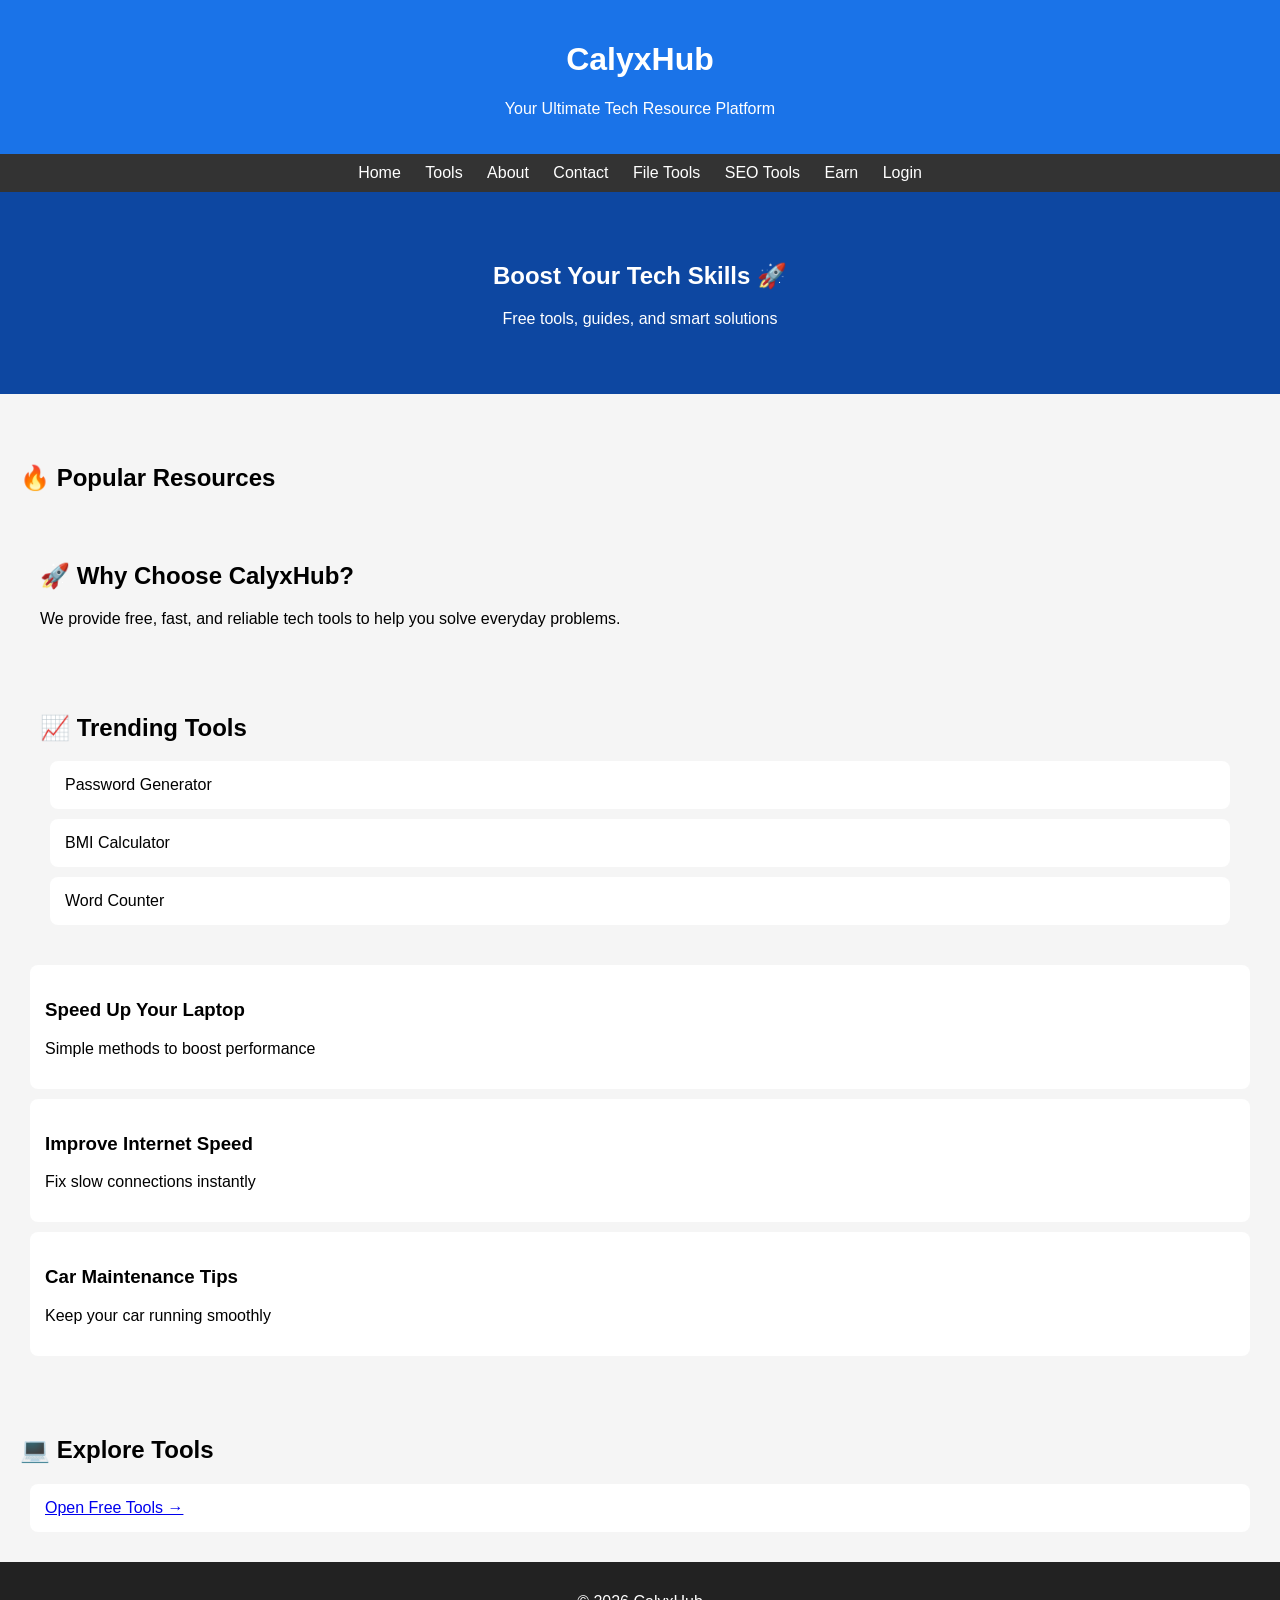
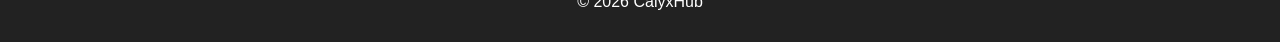
<file: index.html>
<!DOCTYPE html>
<html lang="en">
<head>
<meta charset="UTF-8">
<meta name="viewport" content="width=device-width, initial-scale=1.0">
<title>CalyxHub - Tech Resource Hub</title>

<meta name="google-adsense-account" content="ca-pub-2321106369654250">
<meta name="description" content="Free online tech tools, calculators, and guides. Improve your digital life with CalyxHub.">
<meta name="keywords" content="tech tools, password generator, BMI calculator, free tools online">

<link rel="stylesheet" href="style.css">
</head>

<body>

<header>
<h1>CalyxHub</h1>
<p>Your Ultimate Tech Resource Platform</p>
</header>

<nav>
<a href="index.html">Home</a>
<a href="tools.html">Tools</a>
<a href="about.html">About</a>
<a href="contact.html">Contact</a>
<a href="filetools.html">File Tools</a>
<a href="seotools.html">SEO Tools</a>
<a href="viral.html">Earn</a>
<a href="login.html">Login</a>
</nav>

<section class="hero">
<h1>Boost Your Tech Skills 🚀</h1>
<p>Free tools, guides, and smart solutions</p>
</section>

<!-- AdSense Top -->
<div class="ad">
<ins class="adsbygoogle"
     style="display:block"
     data-ad-client="ca-pub-2321106369654250"
     data-ad-slot="1234567890"
     data-ad-format="auto"></ins>
</div>

<section>
<h2>🔥 Popular Resources</h2>
<section>
<h2>🚀 Why Choose CalyxHub?</h2>
<p>We provide free, fast, and reliable tech tools to help you solve everyday problems.</p>
</section>

<section>
<h2>📈 Trending Tools</h2>
<div class="card">Password Generator</div>
<div class="card">BMI Calculator</div>
<div class="card">Word Counter</div>
</section>
<div class="card">
<h3>Speed Up Your Laptop</h3>
<p>Simple methods to boost performance</p>
</div>

<div class="card">
<h3>Improve Internet Speed</h3>
<p>Fix slow connections instantly</p>
</div>

<div class="card">
<h3>Car Maintenance Tips</h3>
<p>Keep your car running smoothly</p>
</div>

</section>

<section>
<h2>💻 Explore Tools</h2>

<div class="card"><a href="tools.html">Open Free Tools →</a></div>

</section>

<footer>
<p>© 2026 CalyxHub</p>
</footer>

<script async src="https://pagead2.googlesyndication.com/pagead/js/adsbygoogle.js"></script>
<script>(adsbygoogle = window.adsbygoogle || []).push({});</script>

</body>
</html>
</file>
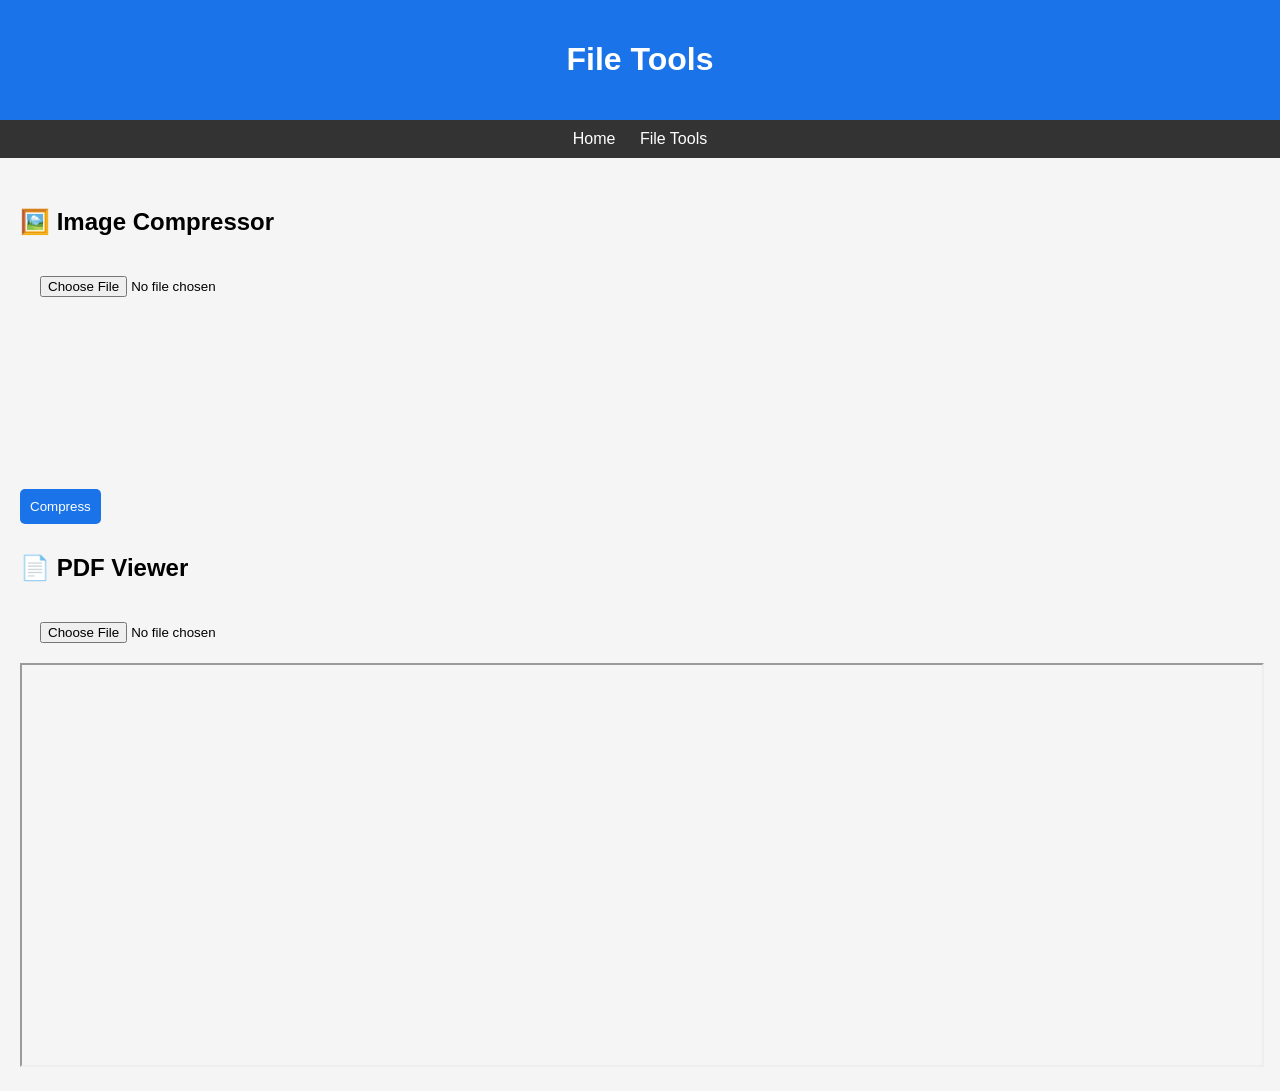
<file: filetools.html>
<!DOCTYPE html>
<html>
<head>
<title>File Tools - CalyxHub</title>
<link rel="stylesheet" href="style.css">
</head>

<body>

<header><h1>File Tools</h1></header>

<nav>
<a href="index.html">Home</a>
<a href="filetools.html">File Tools</a>
</nav>

<section>

<!-- IMAGE COMPRESSOR -->
<h2>🖼️ Image Compressor</h2>
<input type="file" id="imageInput">
<br><br>
<canvas id="canvas"></canvas>
<br>
<button onclick="compressImage()">Compress</button>

<!-- PDF TOOL -->
<h2>📄 PDF Viewer</h2>
<input type="file" id="pdfInput" accept="application/pdf">
<iframe id="pdfViewer" width="100%" height="400px"></iframe>

</section>

<script>
function compressImage(){
let file=document.getElementById("imageInput").files[0];
let reader=new FileReader();

reader.onload=function(e){
let img=new Image();
img.onload=function(){
let canvas=document.getElementById("canvas");
let ctx=canvas.getContext("2d");

canvas.width=img.width/2;
canvas.height=img.height/2;

ctx.drawImage(img,0,0,canvas.width,canvas.height);
}
img.src=e.target.result;
}
reader.readAsDataURL(file);
}

document.getElementById("pdfInput").addEventListener("change", function(){
let file=this.files[0];
let url=URL.createObjectURL(file);
document.getElementById("pdfViewer").src=url;
});
</script>

</body>
</html>
</file>
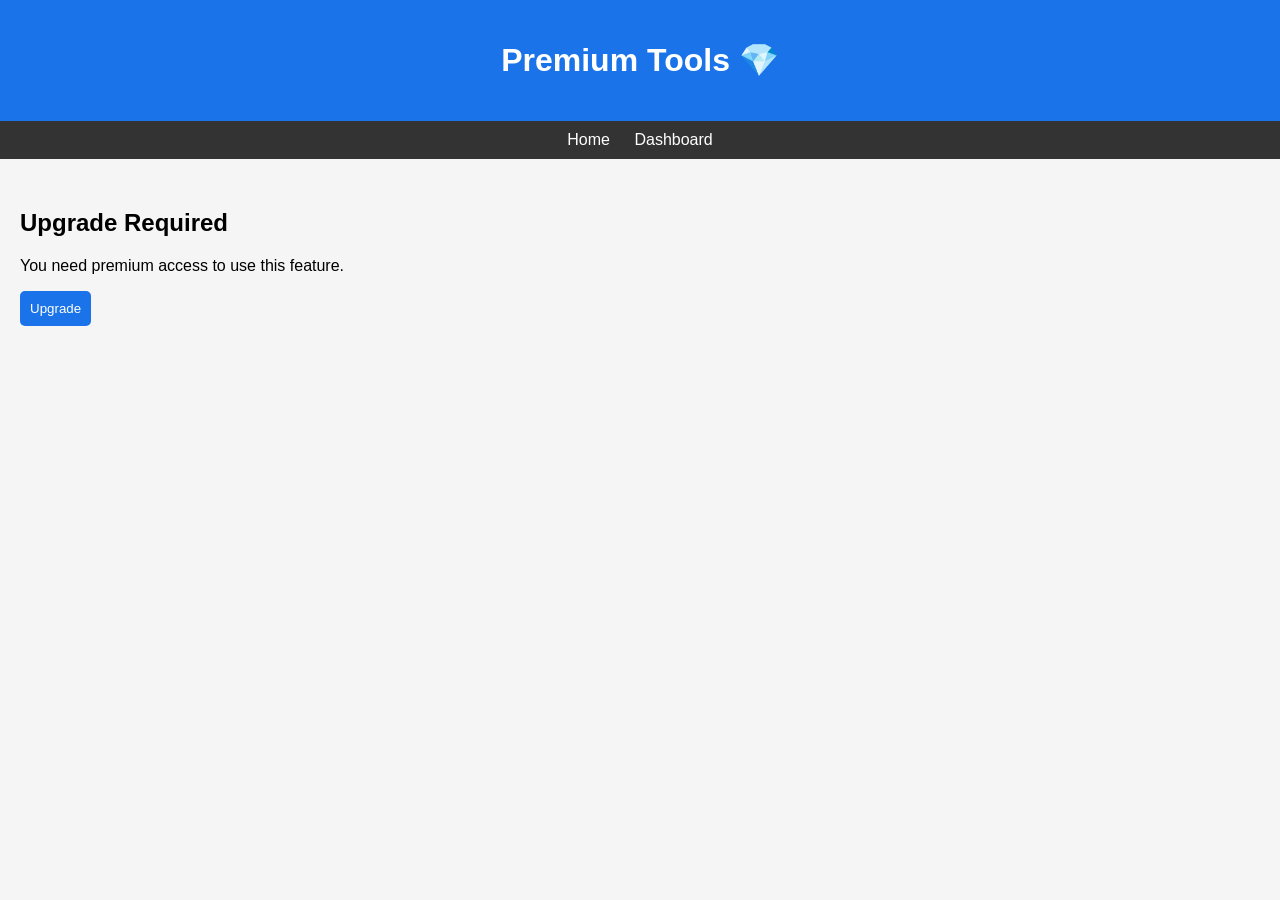
<file: premium.html>
<!DOCTYPE html>
<html>
<head>
<title>Premium Tools - CalyxHub</title>
<link rel="stylesheet" href="style.css">
</head>

<body>

<header><h1>Premium Tools 💎</h1></header>

<nav>
<a href="index.html">Home</a>
<a href="dashboard.html">Dashboard</a>
</nav>

<section id="content"></section>

<script>
let premium=localStorage.getItem("premium");

let content=document.getElementById("content");

if(premium === "true"){
content.innerHTML = `
<h2>🔥 Premium Features</h2>
<ul>
<li>Advanced File Tools</li>
<li>SEO Analyzer</li>
<li>Fast Processing Tools</li>
</ul>
`;
}else{
content.innerHTML = `
<h2>Upgrade Required</h2>
<p>You need premium access to use this feature.</p>
<button onclick="upgrade()">Upgrade</button>
`;
}

function upgrade(){
localStorage.setItem("premium","true");
alert("You are now a premium user!");
location.reload();
}
</script>

</body>
</html>
</file>
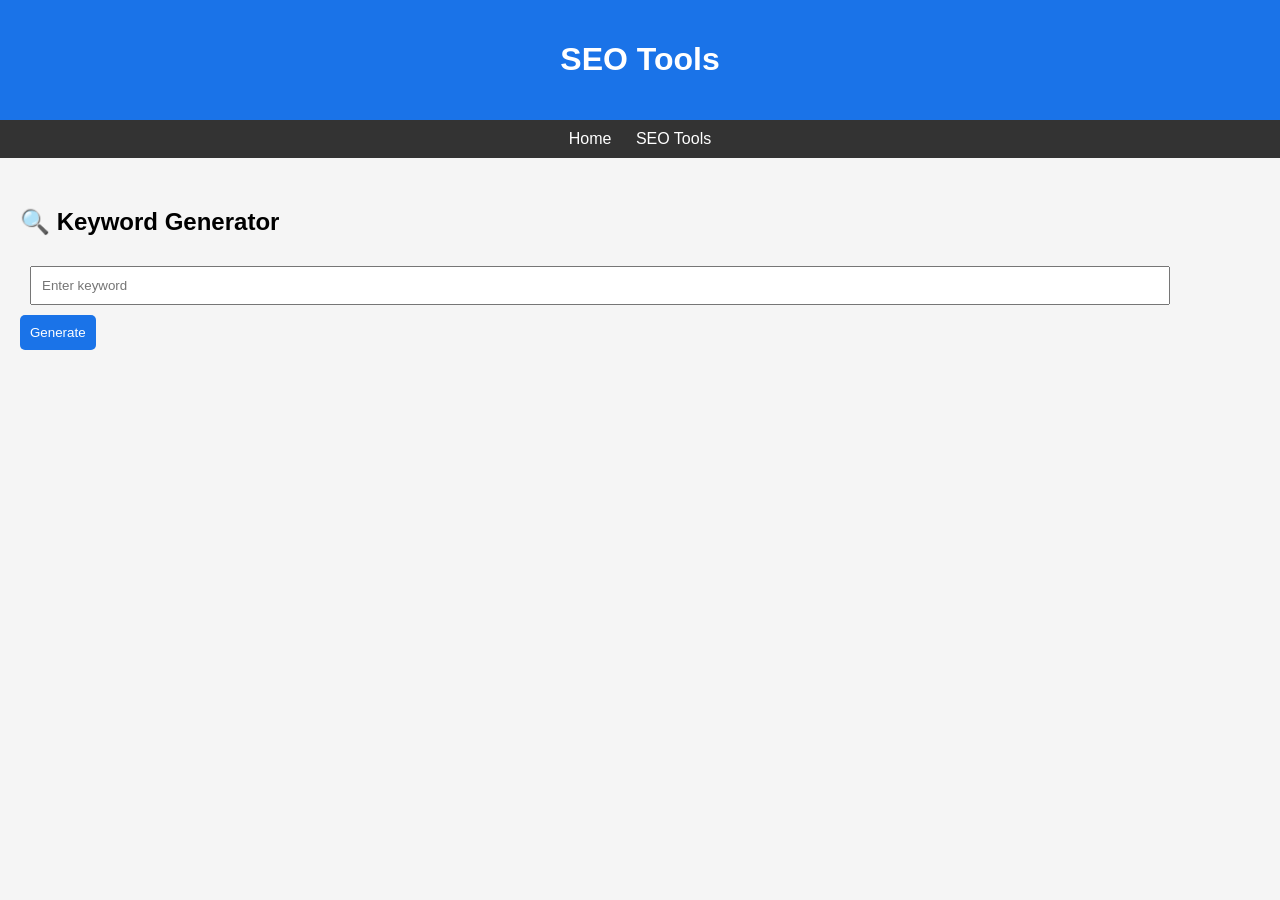
<file: seotools.html>
<!DOCTYPE html>
<html>
<head>
<title>SEO Tools - CalyxHub</title>
<link rel="stylesheet" href="style.css">
</head>

<body>

<header><h1>SEO Tools</h1></header>

<nav>
<a href="index.html">Home</a>
<a href="seotools.html">SEO Tools</a>
</nav>

<section>

<h2>🔍 Keyword Generator</h2>
<input type="text" id="keyword" placeholder="Enter keyword">
<button onclick="generateKeywords()">Generate</button>

<ul id="results"></ul>

</section>

<script>
function generateKeywords(){
let keyword=document.getElementById("keyword").value;
let results=document.getElementById("results");

results.innerHTML="";

let variations=[
keyword + " tips",
"best " + keyword,
keyword + " guide",
"free " + keyword,
keyword + " tools",
keyword + " for beginners"
];

variations.forEach(k=>{
results.innerHTML += "<li>"+k+"</li>";
});
}
</script>

</body>
</html>
</file>
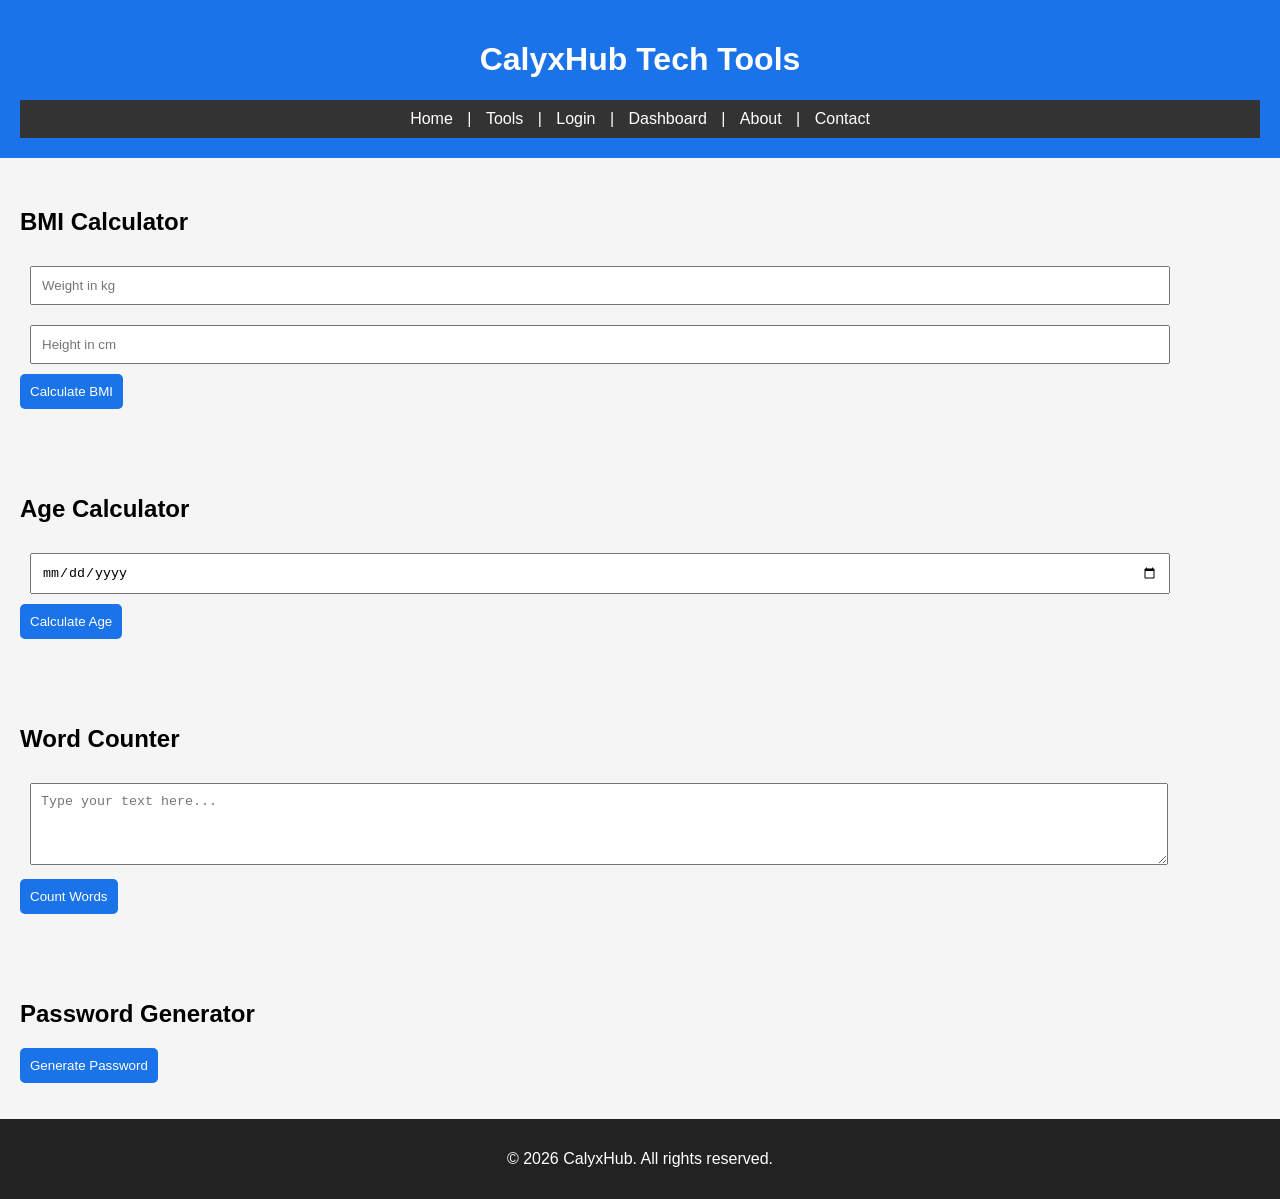
<file: tools.html>
<!DOCTYPE html>
<html lang="en">
<head>
<meta charset="UTF-8">
<meta name="viewport" content="width=device-width, initial-scale=1.0">
<title>CalyxHub Tools</title>
<link rel="stylesheet" href="style.css">

<!-- AdSense meta -->
<meta name="google-site-verification" content="YOUR_ADSENSE_CODE_HERE">
</head>
<body>
<header>
  <h1>CalyxHub Tech Tools</h1>
  <nav>
    <a href="index.html">Home</a> |
    <a href="tools.html">Tools</a> |
    <a href="login.html">Login</a> |
    <a href="dashboard.html">Dashboard</a> |
    <a href="about.html">About</a> |
    <a href="contact.html">Contact</a>
  </nav>
</header>

<main>
  <section>
    <h2>BMI Calculator</h2>
    <input type="number" id="weight" placeholder="Weight in kg">
    <input type="number" id="height" placeholder="Height in cm">
    <button onclick="calculateBMI()">Calculate BMI</button>
    <p id="bmiResult"></p>
  </section>

  <section>
    <h2>Age Calculator</h2>
    <input type="date" id="dob">
    <button onclick="calculateAge()">Calculate Age</button>
    <p id="ageResult"></p>
  </section>

  <section>
    <h2>Word Counter</h2>
    <textarea id="textInput" placeholder="Type your text here..." rows="4"></textarea>
    <button onclick="countWords()">Count Words</button>
    <p id="wordCount"></p>
  </section>

  <section>
    <h2>Password Generator</h2>
    <button onclick="generatePassword()">Generate Password</button>
    <p id="passwordResult"></p>
  </section>
</main>

<footer>
  <p>&copy; 2026 CalyxHub. All rights reserved.</p>
</footer>

<script>
  // BMI Calculator
  function calculateBMI() {
    const weight = parseFloat(document.getElementById("weight").value);
    const height = parseFloat(document.getElementById("height").value);
    if (!weight || !height) return alert("Enter weight and height!");
    const heightMeters = height / 100;
    const bmi = (weight / (heightMeters * heightMeters)).toFixed(2);
    document.getElementById("bmiResult").innerText = Your BMI is ${bmi};
  }

  // Age Calculator
  function calculateAge() {
    const dob = document.getElementById("dob").value;
    if (!dob) return alert("Select your birth date!");
    const birthDate = new Date(dob);
    const today = new Date();
    let age = today.getFullYear() - birthDate.getFullYear();
    const monthDiff = today.getMonth() - birthDate.getMonth();
    if (monthDiff < 0 || (monthDiff === 0 && today.getDate() < birthDate.getDate())) age--;
    document.getElementById("ageResult").innerText = You are ${age} years old.;
  }

  // Word Counter
  function countWords() {
    const text = document.getElementById("textInput").value.trim();
    if (!text) {
      document.getElementById("wordCount").innerText = "0 words";
      return;
    }
    const words = text.split(/\s+/);
    document.getElementById("wordCount").innerText = Word count: ${words.length};
  }

  // Password Generator
  function generatePassword() {
    const chars = "abcdefghijklmnopqrstuvwxyzABCDEFGHIJKLMNOPQRSTUVWXYZ0123456789!@#$%^&*()";
    let password = "";
    const length = 12;
    for (let i = 0; i < length; i++) {
      password += chars.charAt(Math.floor(Math.random() * chars.length));
    }
    document.getElementById("passwordResult").innerText = Generated Password: ${password};
  }
</script>
</body>
</html>
</file>
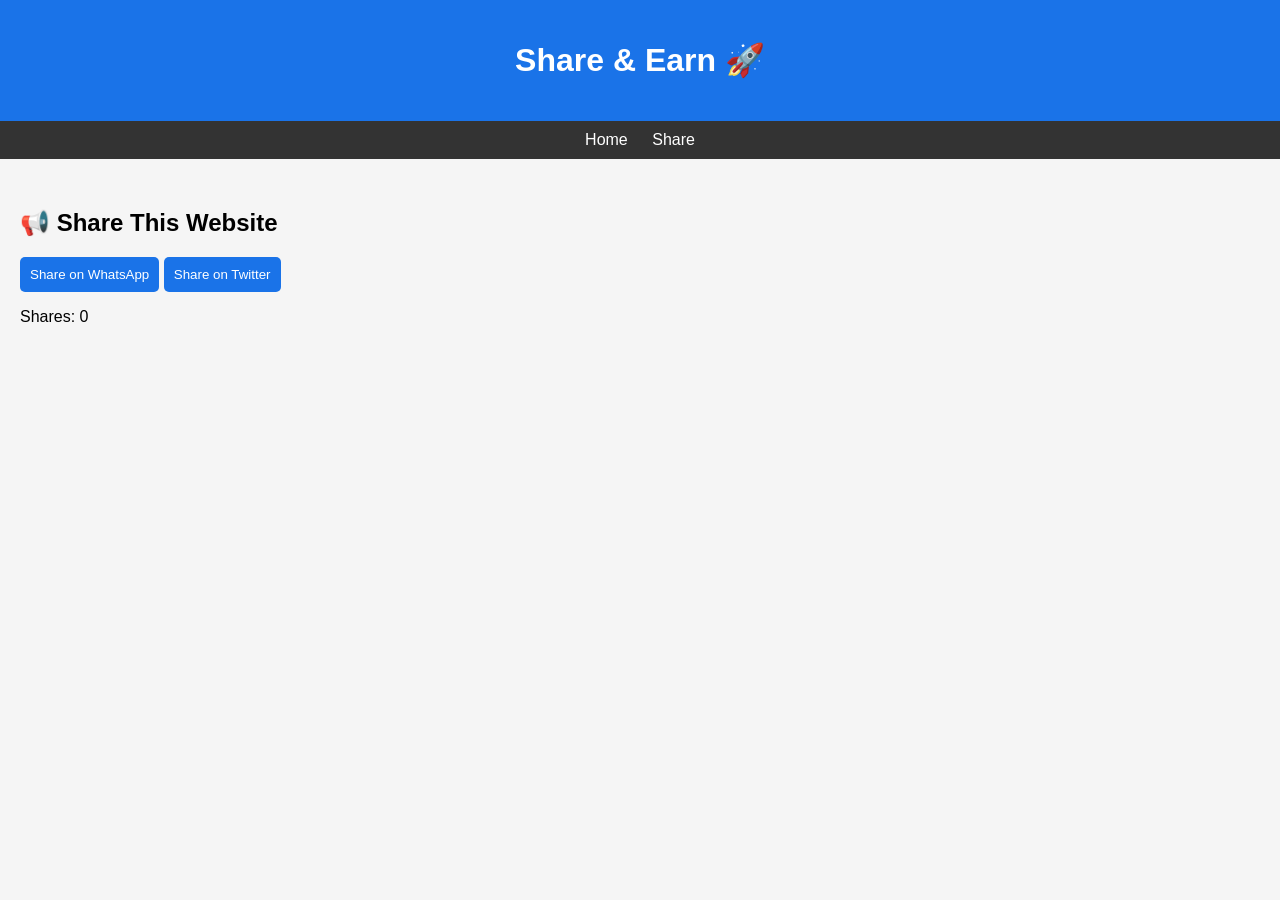
<file: viral.html>
<!DOCTYPE html>
<html>
<head>
<title>Share & Earn - CalyxHub</title>
<link rel="stylesheet" href="style.css">
</head>

<body>

<header><h1>Share & Earn 🚀</h1></header>

<nav>
<a href="index.html">Home</a>
<a href="viral.html">Share</a>
</nav>

<section>

<h2>📢 Share This Website</h2>

<button onclick="shareWhatsApp()">Share on WhatsApp</button>
<button onclick="shareTwitter()">Share on Twitter</button>

<p id="counter">Shares: 0</p>

</section>

<script>
let count=0;

function updateCount(){
count++;
document.getElementById("counter").innerText="Shares: "+count;
}

function shareWhatsApp(){
let url=window.location.href;
window.open("https://wa.me/?text="+url);
updateCount();
}

function shareTwitter(){
let url=window.location.href;
window.open("https://twitter.com/intent/tweet?url="+url);
updateCount();
}
</script>

</body>
</html>
</file>
<file: style.css>
body {
  font-family: Arial;
  margin: 0;
  background: #f5f5f5;
}

header {
  background: #1a73e8;
  color: white;
  text-align: center;
  padding: 20px;
}

nav {
  background: #333;
  text-align: center;
  padding: 10px;
}

nav a {
  color: white;
  margin: 10px;
  text-decoration: none;
}

.hero {
  background: #0d47a1;
  color: white;
  text-align: center;
  padding: 50px;
}

section {
  padding: 20px;
}

.card {
  background: white;
  padding: 15px;
  margin: 10px;
  border-radius: 8px;
}

.card:hover {
  transform: scale(1.03);
}

.ad {
  margin: 20px;
  text-align: center;
}

footer {
  text-align: center;
  padding: 15px;
  background: #222;
  color: white;
}
textarea, input {
  width: 90%;
  padding: 10px;
  margin: 10px;
}

button {
  padding: 10px;
  background: #1a73e8;
  color: white;
  border: none;
  border-radius: 5px;
}

button:hover {
  background: #0d47a1;
}

section h2 {
  margin-top: 30px;
}
</file>
